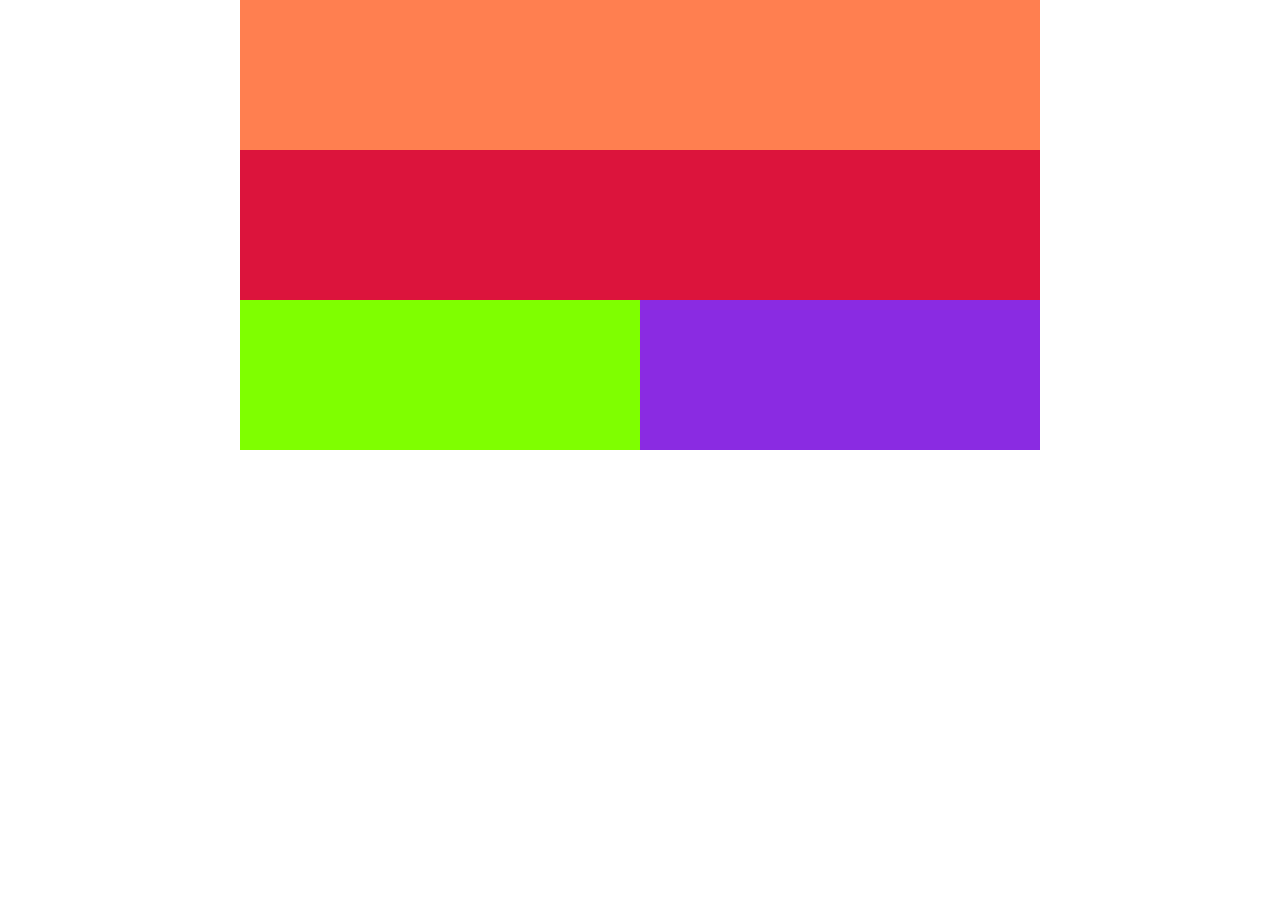
<file: index.html>
<!DOCTYPE html>
<html lang="en">
<head>
    <meta charset="UTF-8">
    <meta name="viewport" content="width=device-width, initial-scale=1.0">
    <title>Layaud Shifter</title>
    <link rel="stylesheet" href="./style.css"/>
</head>
<body>
    <main class="container">
        <div class="c1"></div>
        <div class="c4">
            <div class="c2"></div>
            <div class="c3"></div>
        </div>
        <div class="c5"></div>
    </main>
</body>
</html>
</file>
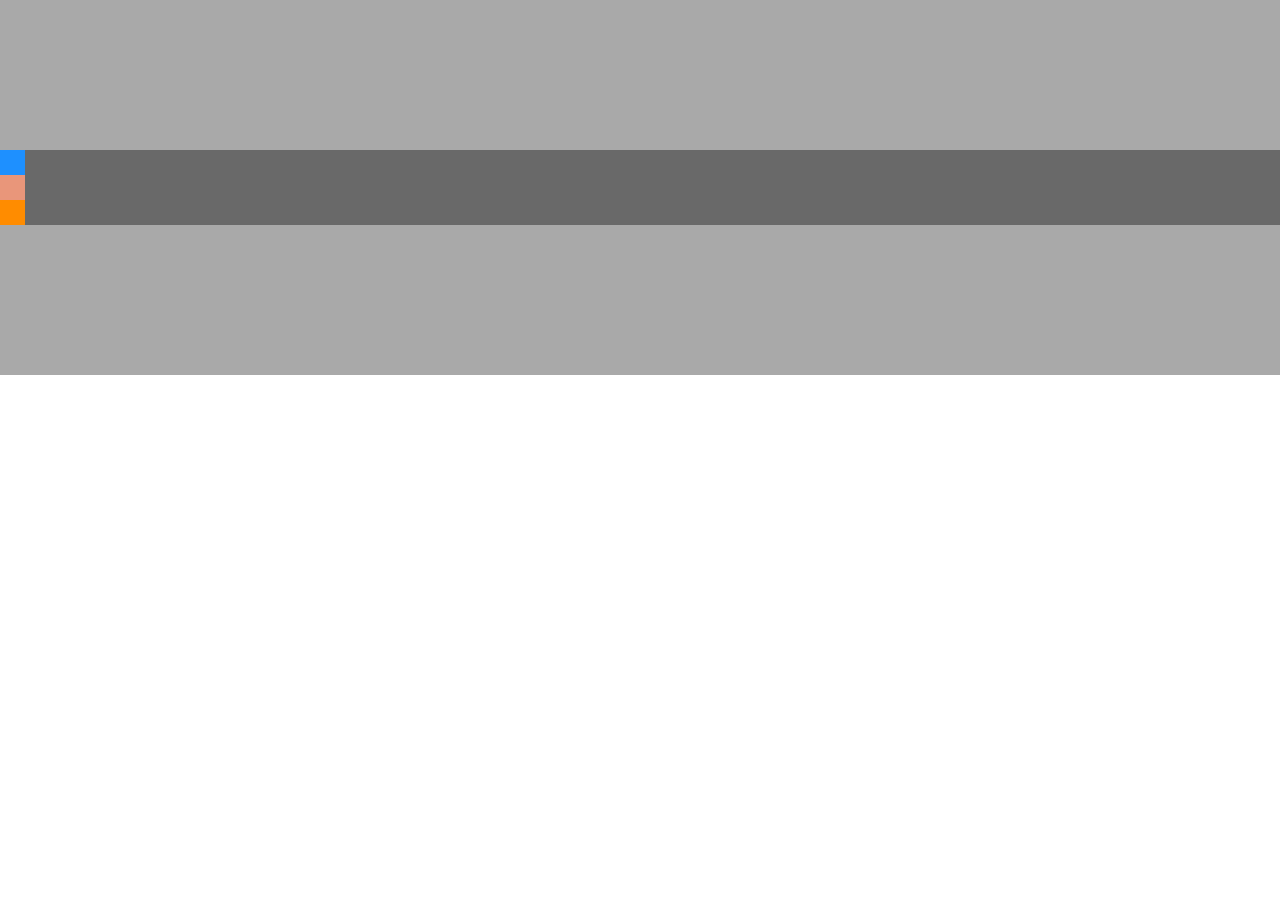
<file: RETO/index.html>
<!DOCTYPE html>
<html lang="en">
<head>
    <meta charset="UTF-8">
    <meta name="viewport" content="width=device-width, initial-scale=1.0">
    <title>Reto Layaud Shifter</title>
    <link rel="stylesheet" href="./style.css">
    <link rel="stylesheet" href="./tablet.css" media="screen and (min-width: 600px)">
    <link rel="stylesheet" href="./desktop.css" media="screnn and (min-width: 800px)">
</head>
<body>
    <header class="header"></header>
    <main class="container">
        <div class="c1"></div>
        <div class="c2"></div>
        <div class="c3"></div>
    </main>  
    <footer class="footer">

    </footer> 
</body>
</html>
</file>
<file: style.css>
*{
    box-sizing: border-box;
    margin: 0;
    padding: 0;
}

html {
    font-size: 62.5%;
}
.container {
    display: flex;
    flex-wrap: wrap;
}
.c1,
.c2,
.c3,
.c4,
.c5 {
    width: 100%;
    min-width: 150px;
    height: 150px;
}
.c4{
    height: auto;
}
.c1{
    background-color: chartreuse;
}
.c2{
    background-color: coral;
}
.c3{
    background-color: crimson;
}
.c4{
    background-color: darkgoldenrod;
}
.c5{
    background-color: blueviolet;
}
@media (min-width:600px){
    .c1{
        width: 25%;

    }
    .c4 {
        width: 75%;
    }
    .c5 {
        width: 100%;
    }
}
@media (min-width: 800px){
    .container{
        width:800px;
        margin: 0 auto;
    }
    .c1{
        width: 50%;
        order: 1;
    }
    .c4 {
        width: 100%;
    }
    .c5 {
        width: 50%;
        order: 2;
    }
}
</file>
<file: RETO/style.css>
* {
    box-sizing: border-box;
    margin: 0;
    padding: 0;
}
.html{
    font-size: 62.5;
}
.header,
.container,
.footer {
    width: 100%;
    min-width: 150px;
    height: 150px;
    flex-wrap: wrap;
}
.c1 {
    width: 25px;
    height: 25px;
    background-color: dodgerblue;

}
.c2 {
    width: 25px;
    height: 25px;
    background-color: darksalmon;
    
}
.c3 {
    width: 25px;
    height: 25px;
    background-color: darkorange;
    
}
.header {
    background-color: darkgray;
}
.container {
    background-color: dimgray;
}
.footer {
    background-color:darkgray;
}
</file>
<file: RETO/tablet.css>
* {
    box-sizing: border-box;
    margin: 0;
    padding: 0;
}
.html{
    font-size: 65.2;
}
.header,
.footer,
.container {
    width: 100%;
    min-width: 150px;
    height: 150px;
    flex-wrap: wrap;
}
.container {
    height: auto;
}
.c1 {
    width: 25px;
    height: 25px;
    background-color: dodgerblue;

}
.c2 {
    width: 25px;
    height: 25px;
    background-color: darksalmon;
    
}
.c3 {
    width: 25px;
    height: 25px;
    background-color: darkorange;
    
}
.header {
    background-color: darkgray;
}
.container {
    background-color: dimgray;
}
.footer {
    background-color:darkgray;
}
</file>
<file: RETO/desktop.css>
* {
    box-sizing: border-box;
    margin: 0;
    padding: 0;
}
.html{
    font-size: 65.2;
}
.header,
.container,
.footer {
    width: 100%;
    min-width: 150px;
    height: 150px;
}
.header {
    background-color: darkgray;
}
.container {
    background-color: dimgray;
}
.footer {
    background-color:darkgray;
}
</file>
